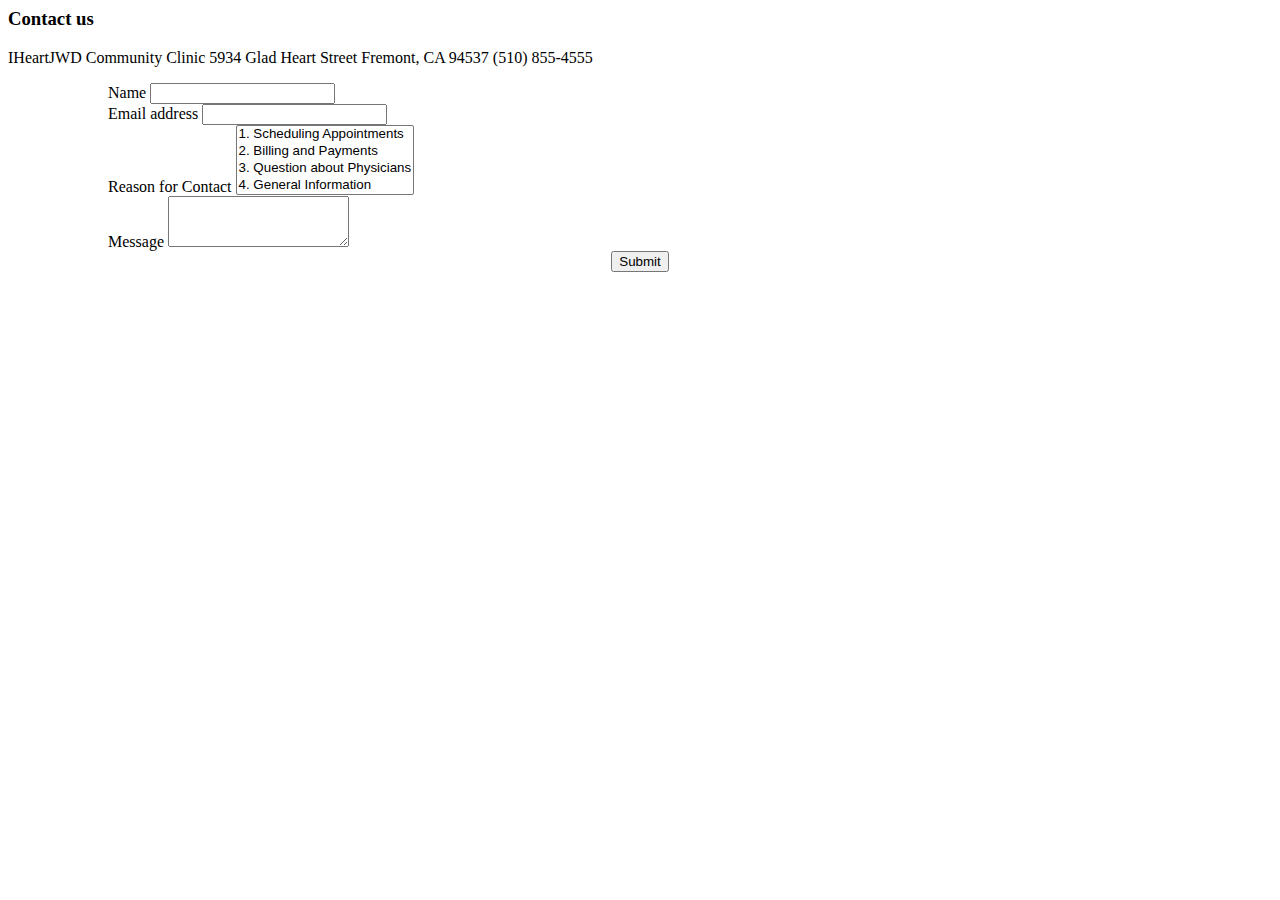
<file: contactus.html>
<html>
  <head>
    <meta charset="utf-8">
    <meta name="viewport" content="width=device-width">
    <title>repl.it</title>
    <link href="style.css" rel="stylesheet" type="text/css" />
    <link rel="stylesheet" href="https://cdn.jsdelivr.net/npm/bootstrap@4.6.0/dist/css/bootstrap.min.css" integrity="sha384-B0vP5xmATw1+K9KRQjQERJvTumQW0nPEzvF6L/Z6nronJ3oUOFUFpCjEUQouq2+l" crossorigin="anonymous">
  </head>
  <body>
    
<h3> Contact us </h3>
  <p>
       IHeartJWD Community Clinic
5934 Glad Heart Street
Fremont, CA 94537
 		(510) 855-4555
     </p>
    
<form>
  <div class="form-group">
    <label for="exampleFormControlInput1">Name</label>
    <input type="name" class="form-control" id="exampleFormControlInput1" placeholder="">
  </div>
  <div class="form-group">
    <label for="exampleFormControlInput1">Email address</label>
    <input type="email" class="form-control" id="exampleFormControlInput1" placeholder="">
  </div>
 
  <div class="form-group">
    <label for="exampleFormControlSelect2">Reason for Contact</label>
    <select multiple class="form-control" id="exampleFormControlSelect2">
      <option>1. Scheduling Appointments</option>
      <option>2. Billing and Payments</option>
      <option>3. Question about Physicians</option>
      <option>4. General Information</option>
      
    </select>
  </div>
 
  <div class="form-group">
    <label for="exampleFormControlTextarea1">Message</label>
    <textarea class="form-control" id="exampleFormControlTextarea1" rows="3"></textarea>
  </div>
    <center>
      <button type="button" class="align-middle btn btn-primary btn-lg">Submit</button>  
    </center>
</form>





























    
    
    
    
    
</body>
</file>
<file: style.css>
navbar{
  padding: 0.75rem 1.25rem;
  }

img {
  border: 1px solid #ddd;
  border-radius: 4px;
  padding: 5px;
  width: 500px;
}

footer {
   font-size: 1.125rem;
  padding: 4rem 0;
  border-top: 1px solid #999999;
  font-family: 'Roboto', sans-serif;
  color: black;
  text-align: center;
  position: relative;
}

.form-group{
    width:130%;
    padding-left: 100px;
    margin-top: auto; 
    margin-bottom: auto;
    display: block;
    box-sizing: border-box;
  }

  
div.jumbotron{  
  
  padding: 25px;
  box-sizing: border-box;
  
   }

   @media only screen and (max-width: 960px){
  .nav-item {
    padding-top: 0;
  }
   }
  .button {
  text-align: center;
  padding-left: 100px;
}
 .button-container button{
   width: 300px;
    padding-left: 25px;
    
 }

div .button-container{
  padding-left: 100px;
  padding-top: 100px;
}
</file>
